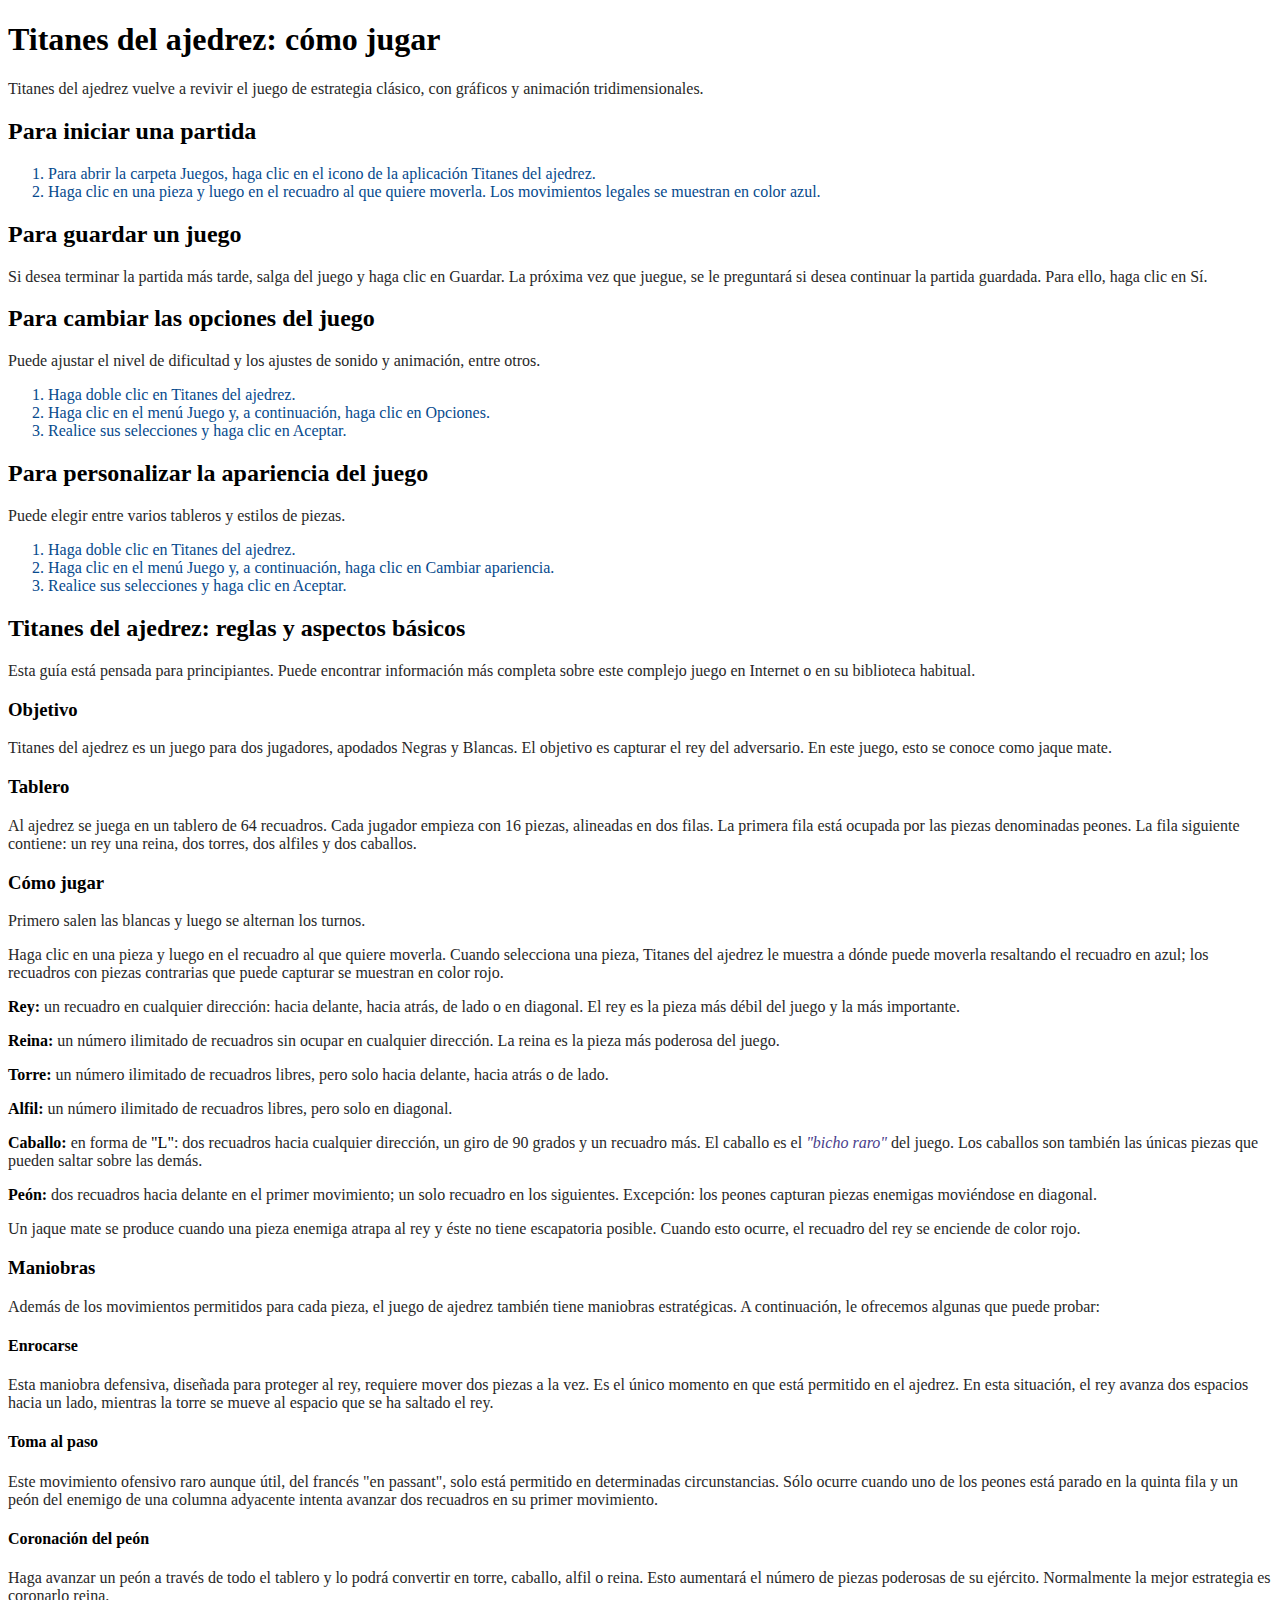
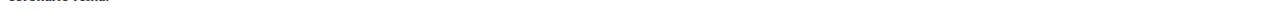
<file: entrega1/index.html>
<!DOCTYPE html>
<html>
  <head>
  	<title>Titanes del ajedrez</title>
    <meta charset="UTF-8">
    <link rel="stylesheet" href="style.css">
  </head>
  <body>
    <h1>Titanes del ajedrez: cómo jugar</h1>
    <p>Titanes del ajedrez vuelve a revivir el juego de estrategia clásico, con gráficos y animación tridimensionales.</p>

    <div class="section">
      <h2>Para iniciar una partida</h2>
      <ol>
        <li>Para abrir la carpeta Juegos, haga clic en el icono de la aplicación Titanes del ajedrez.</li>
        <li>Haga clic en una pieza y luego en el recuadro al que quiere moverla. Los movimientos legales se muestran en color azul.</li>
      </ol>
    </div>

    <div class="section">
      <h2>Para guardar un juego</h2>
      <p>Si desea terminar la partida más tarde, salga del juego y haga clic en Guardar. La próxima vez que juegue, se le preguntará si desea continuar la partida guardada. Para ello, haga clic en Sí.</p>
    </div>

    <div class="section">
      <h2>Para cambiar las opciones del juego</h2>
      <p>Puede ajustar el nivel de dificultad y los ajustes de sonido y animación, entre otros.</p>
      <ol>
        <li>Haga doble clic en Titanes del ajedrez.</li>
        <li>Haga clic en el menú Juego y, a continuación, haga clic en Opciones.</li>
        <li>Realice sus selecciones y haga clic en Aceptar.</li>
      </ol>
    </div>

    <div class="section">
      <h2>Para personalizar la apariencia del juego</h2>
      <p>Puede elegir entre varios tableros y estilos de piezas.</p>
      <ol>
        <li>Haga doble clic en Titanes del ajedrez.</li>
        <li>Haga clic en el menú Juego y, a continuación, haga clic en Cambiar apariencia.</li>
        <li>Realice sus selecciones y haga clic en Aceptar.</li>
      </ol>

    <div class="section">
      <h2>Titanes del ajedrez: reglas y aspectos básicos</h2>
      <p>Esta guía está pensada para principiantes. Puede encontrar información más completa sobre este complejo juego en Internet o en su biblioteca habitual.</p>

      <h3>Objetivo</h3>
      <p>Titanes del ajedrez es un juego para dos jugadores, apodados Negras y Blancas. El objetivo es capturar el rey del adversario. En este juego, esto se conoce como jaque mate.</p>

      <h3>Tablero</h3>
      <p>Al ajedrez se juega en un tablero de 64 recuadros. Cada jugador empieza con 16 piezas, alineadas en dos filas. La primera fila está ocupada por las piezas denominadas peones. La fila siguiente contiene: un rey una reina, dos torres, dos alfiles y dos caballos.</p>

      <h3>Cómo jugar</h3>
      <p>Primero salen las blancas y luego se alternan los turnos.</p>
      <p>Haga clic en una pieza y luego en el recuadro al que quiere moverla. Cuando selecciona una pieza, Titanes del ajedrez le muestra a dónde puede moverla resaltando el recuadro en azul; los recuadros con piezas contrarias que puede capturar se muestran en color rojo.</p>
      <p>
        <span class="piece">Rey:</span> un recuadro en cualquier dirección: hacia delante, hacia atrás, de lado o en diagonal. El rey es la pieza más débil del juego y la más importante.
      </p>
      <p>
        <span class="piece">Reina:</span> un número ilimitado de recuadros sin ocupar en cualquier dirección. La reina es la pieza más poderosa del juego.
      </p>
      <p>
        <span class="piece">Torre:</span> un número ilimitado de recuadros libres, pero solo hacia delante, hacia atrás o de lado.
      </p>
      <p>
        <span class="piece">Alfil:</span> un número ilimitado de recuadros libres, pero solo en diagonal.
      </p>
      <p>
        <span class="piece">Caballo:</span> en forma de <em>"L"</em>: dos recuadros hacia cualquier dirección, un giro de 90 grados y un recuadro más. El caballo es el <i>"bicho raro"</i> del juego. Los caballos son también las únicas piezas que pueden saltar sobre las demás.
      </p>
      <p>
        <span class="piece">Peón:</span> dos recuadros hacia delante en el primer movimiento; un solo recuadro en los siguientes. Excepción: los peones capturan piezas enemigas moviéndose en diagonal.
      </p>
      <p>Un jaque mate se produce cuando una pieza enemiga atrapa al rey y éste no tiene escapatoria posible. Cuando esto ocurre, el recuadro del rey se enciende de color rojo.</p>

      <h3>Maniobras</h3>
      <p>Además de los movimientos permitidos para cada pieza, el juego de ajedrez también tiene maniobras estratégicas. A continuación, le ofrecemos algunas que puede probar:</p>

      <h4>Enrocarse</h4>
      <p>Esta maniobra defensiva, diseñada para proteger al rey, requiere mover dos piezas a la vez. Es el único momento en que está permitido en el ajedrez. En esta situación, el rey avanza dos espacios hacia un lado, mientras la torre se mueve al espacio que se ha saltado el rey.</p>

      <h4>Toma al paso</h4>
      <p>Este movimiento ofensivo raro aunque útil, del francés "en passant", solo está permitido en determinadas circunstancias. Sólo ocurre cuando uno de los peones está parado en la quinta fila y un peón del enemigo de una columna adyacente intenta avanzar dos recuadros en su primer movimiento.</p>

      <h4>Coronación del peón</h4>
      <p>Haga avanzar un peón a través de todo el tablero y lo podrá convertir en torre, caballo, alfil o reina. Esto aumentará el número de piezas poderosas de su ejército. Normalmente la mejor estrategia es coronarlo reina.</p>
    </div>
  </body>
</html>
</file>
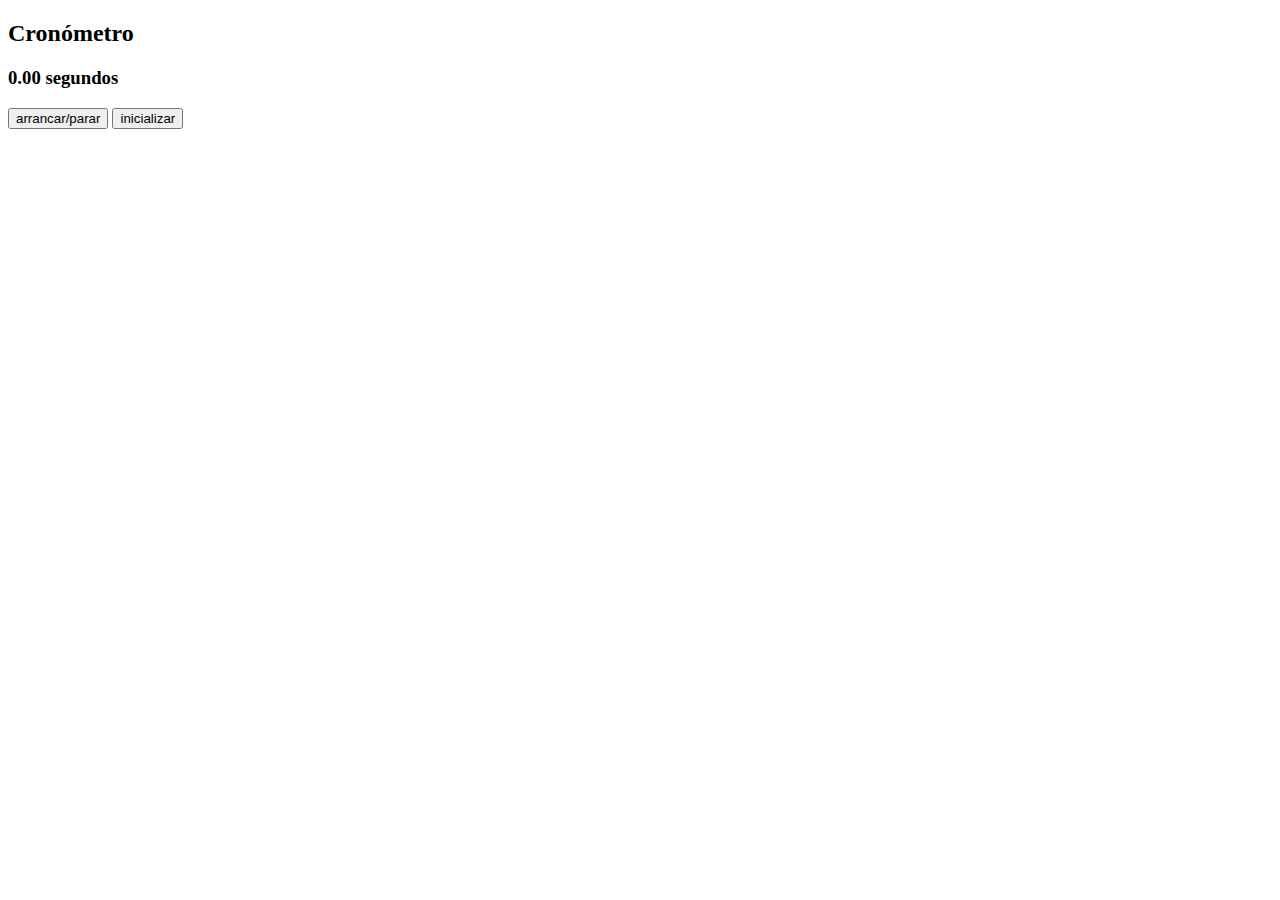
<file: entrega4/index.html>
<!DOCTYPE html>
<html>
<head><title>Cronómetro</title><meta charset="UTF-8">
<script type="text/javascript" src="zepto.min.js"></script>
<script type="text/javascript" src="touch.js"></script>
<script type="text/javascript">
  $(function(){
    localStorage.c = (localStorage.c || "0.0");
    localStorage.stops = (localStorage.stops || "");

    var t, cl = $("#crono"), stopsList = $("#stopsList");

    function incr() {
        localStorage.c = +localStorage.c + 0.01;
    }
    function mostrar() {
        cl.html((+localStorage.c).toFixed(2));
        stopsList.html(localStorage.stops);
    }
    function arrancar() {
        t = setInterval(function() { incr(); mostrar() }, 10);
    }
    function parar() {
        clearInterval(t);
        t = undefined;

        localStorage.stops += "<li>" + ((+localStorage.c).toFixed(2) + " segundos</li>");
        mostrar();
    }
    function cambiar() {
        if (!t) arrancar(); else parar(); 
    }
    function inicializar() {
        if (!t) {
            localStorage.c = "0.0";
            localStorage.stops = "";
            mostrar();
        }
    }

    $("#cambiar").on('click', cambiar);
    $("#inicializar").on('click', inicializar);
    $("body").on('tap', cambiar);
    $("body").on('swipe', inicializar);

    mostrar();
  });
</script>
</head>
<body>
    <h2>Cronómetro</h2>

    <h3><span id="crono"> 0.0 </span> segundos </h3>

    <button type="button" id="cambiar"> arrancar/parar </button>
    <button type="button" id="inicializar">  inicializar </button>

    <ol id="stopsList"></ol>
</body>
</html>
</file>
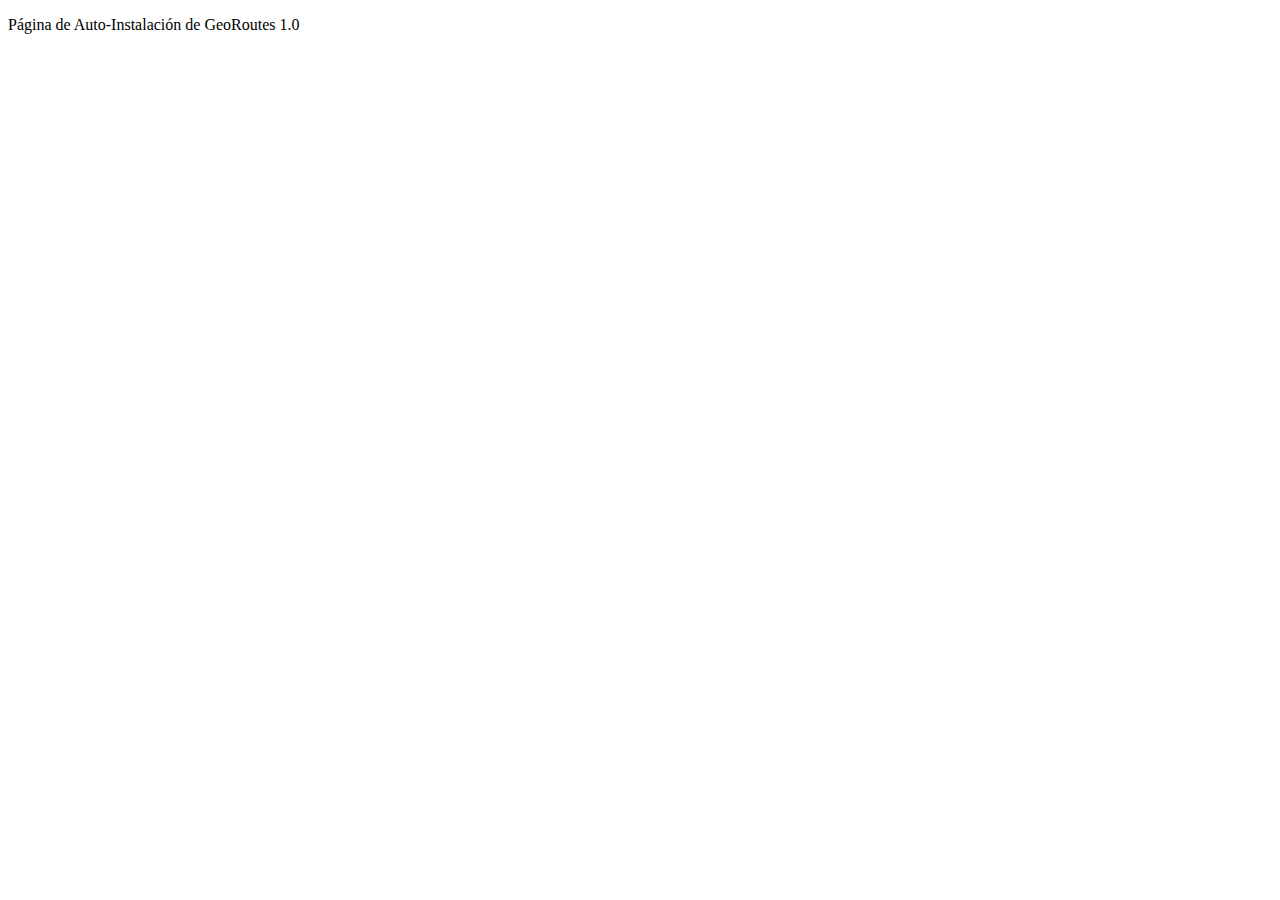
<file: entrega5/packed/index.html>
<!DOCTYPE html>
<html>
<head>
  <title>La Tienda de Paulo - GeoRoutes</title>
  <meta charset="UTF-8">
</head>

<body>
    <p>Página de Auto-Instalación de GeoRoutes 1.0</p>

    <script>
      (function() {
          var manifestUrl = location.href.replace("index.html","") +'package.manifest';

          if (! navigator.mozApps.installPackage) {
            alert("ERROR: Esta aplicación no es compatible con tu dispositivo.");
            return;
          } 

          var req = navigator.mozApps.installPackage(manifestUrl);
          req.onsuccess = function() {
            alert("Instalacion completada."+this.result.origin);
          };
          req.onerror = function() {
            alert("Error de instalación: "+this.error.name);
          };
      }
      )();
    </script>
</body>
</html>
</file>
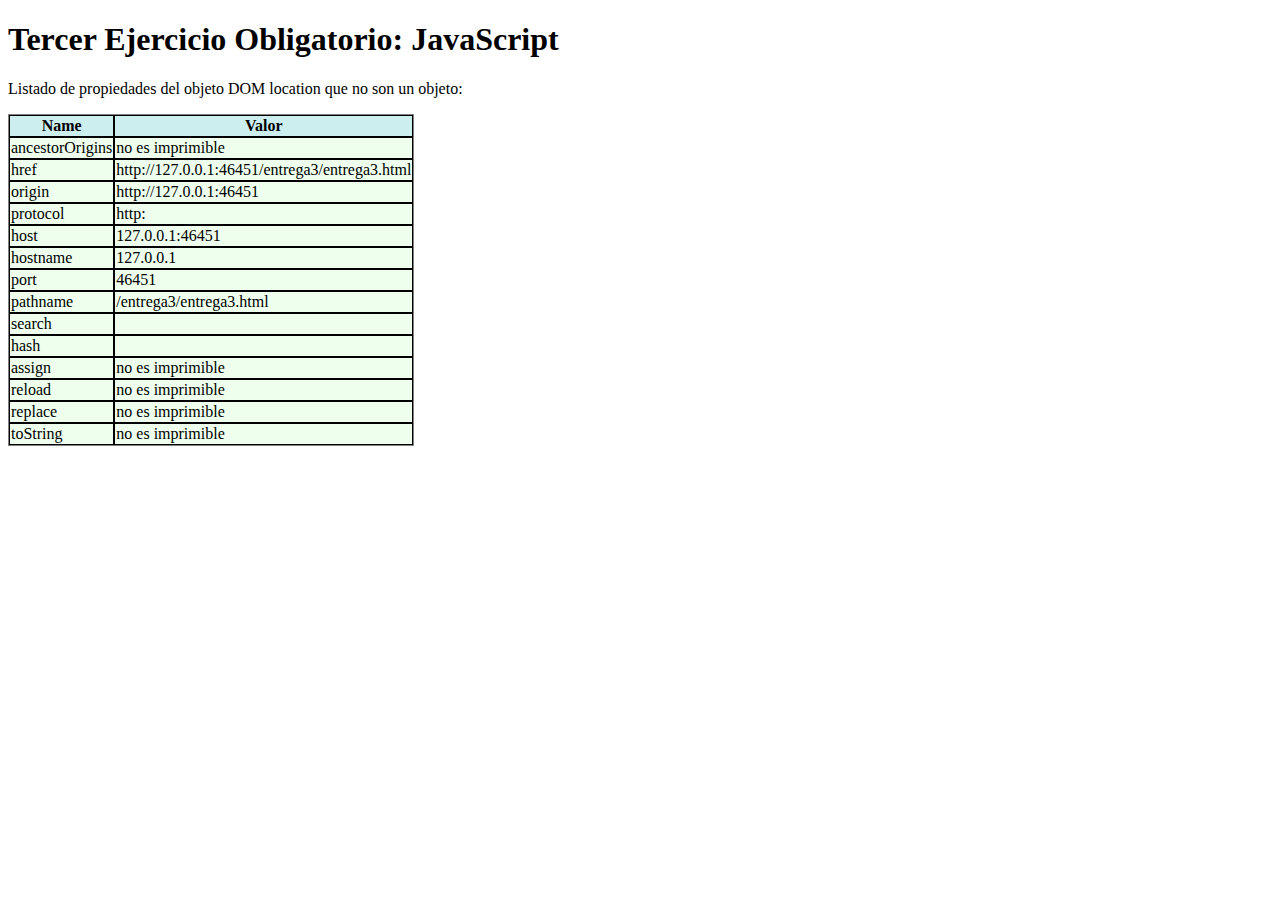
<file: entrega3/entrega3.html>
<!DOCTYPE html>
<html>
  <head>
    <title>List location properties</title>
    <style type="text/css">
      #properties-table {
        border-style: solid;
        border-width: 1px;
        border-spacing: 0;
        background-color: #efe;
      }
      #properties-table th {
        border-style: solid;
        border-width: 1px;
        background-color: #cee;
      }
      #properties-table td {
        border-style: solid;
        border-width: 1px;
      }
    </style>
    <script>
      function addRow(name, value) {
        var row = "<tr><td>"+
          name +"</td><td>"+
          value +"</td></tr>";

        document.getElementById('targetBody').innerHTML += row;
      }

      function listLocationProperties() {
        for (var el in document.location) {
          if (typeof location[el] === 'string') {
            addRow(el, location[el]);
          } else {
            addRow(el, "no es imprimible"); 
          }
        }
      }
    </script>
  </head>
  <body>
    <h1>Tercer Ejercicio Obligatorio: JavaScript</h1>
    <p>
      Listado de propiedades del objeto DOM location que no son un objeto:
    </p>
    <div>
      <table id="properties-table">
        <thead>
          <tr>
            <th>Name</th>
            <th>Valor</th>
          </tr>
        </thead>
        <tbody id="targetBody"></tbody>
      </table>
    </div>
  </body>
  <script>
    listLocationProperties();
  </script>
</html>
</file>
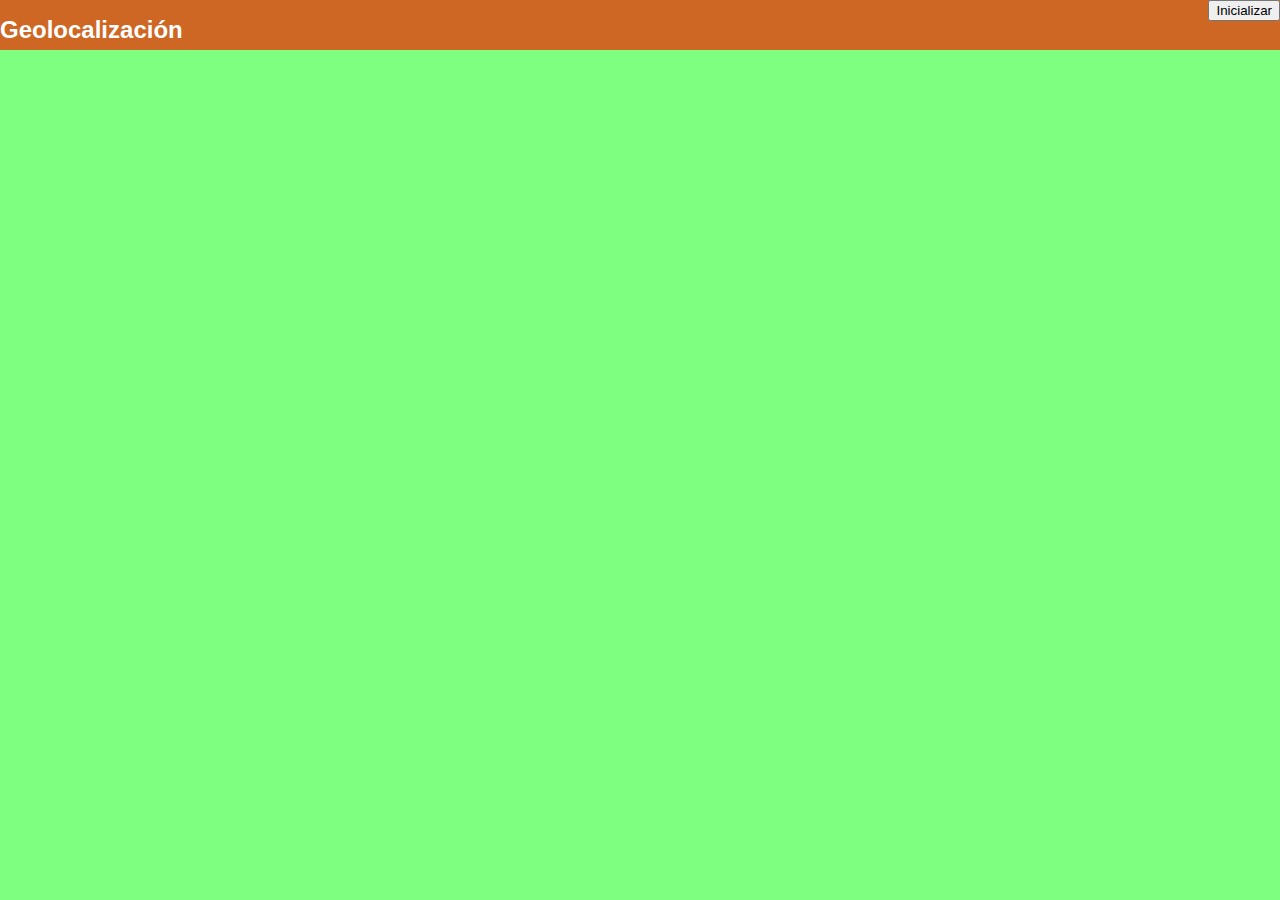
<file: entrega5/georoutes.htm>
<!DOCTYPE html>
<html>
<head>
  <meta charset="utf-8">
  <title>Geolocalización y Rutas</title>
  <script type="text/javascript" src="zepto.min.js"></script>
  <script type="text/javascript" src="http://maps.google.com/maps/api/js?sensor=true"></script>
  <script type="text/javascript" src="gmaps.js"></script>
  <link rel="stylesheet" type="text/css" href="mypath.css" />
  <script type="text/javascript">
    var map, lat, lng;

    $(function(){
      localStorage.posiciones = (localStorage.posiciones || "");

      function guardarPosicion(lat, lng) {
        var posiciones = [];
        if (localStorage.posiciones !== "") {
          posiciones = JSON.parse(localStorage.posiciones);
        }
        posiciones.push([lat, lng]);
        localStorage.posiciones = JSON.stringify(posiciones);
      }

      function drawRoute(origin, destination){
        map.drawRoute({
          origin: origin,
          destination: destination,
          travelMode: 'driving',
          strokeColor: '#000000',
          strokeOpacity: 0.6,
          strokeWeight: 5
        });
      }

      function enlazarMarcador(e){
        // muestra ruta entre marcas anteriores y actuales
        drawRoute([lat, lng], // origen en coordenadas anteriores
                  [e.latLng.lat(), e.latLng.lng()]); // destino en coordenadas del click actual

        lat = e.latLng.lat();   // guarda coords para marca siguiente
        lng = e.latLng.lng();
        guardarPosicion(lat, lng);

        map.addMarker({ lat: lat, lng: lng});  // pone marcador en mapa
      }

      function geolocalizar(){
        GMaps.geolocate({
          success: function(position){
            lat = position.coords.latitude;  // guarda coords en lat y lng
            lng = position.coords.longitude;
            guardarPosicion(lat, lng);

            map = new GMaps({  // muestra mapa centrado en coords [lat, lng]
              el: '#map',
              lat: lat,
              lng: lng,
              click: enlazarMarcador,
              tap: enlazarMarcador
            });
            map.addMarker({ lat: lat, lng: lng});  // marcador en [lat, lng]
            cargarRutasAnteriores();
          },
          error: function(error) { alert('Geolocalización falla: '+error.message); },
          not_supported: function(){ alert("Su navegador no soporta geolocalización"); },
        });
      }

      function cargarRutasAnteriores(){
        if (localStorage.posiciones !== "") {
          var posiciones = JSON.parse(localStorage.posiciones);

          for (var i=0; i<posiciones.length; i++) {
            // Añadir marcador con la posicion
            map.addMarker({ lat: posiciones[i][0], lng: posiciones[i][1]});

            if (i+1 < posiciones.length) {
              // Dibujar ruta entre esta posicion y la siguiente
              drawRoute(posiciones[i], posiciones[i+1]);
            }
          }
        }
      }

      function reinicializar(){
        localStorage.posiciones = "";
        geolocalizar();
      }

      geolocalizar();

      $("#reinicializar").on("click", reinicializar);
    });
  </script>
</head>
<body>
  <div id="header">
    <h1 class="title">Geolocalización</h1>
  </div>
  <div id="actions">
    <input id="reinicializar" type="button" value="Inicializar">
  </div>

  <div id="map"></div>
</body>
</html>
</file>
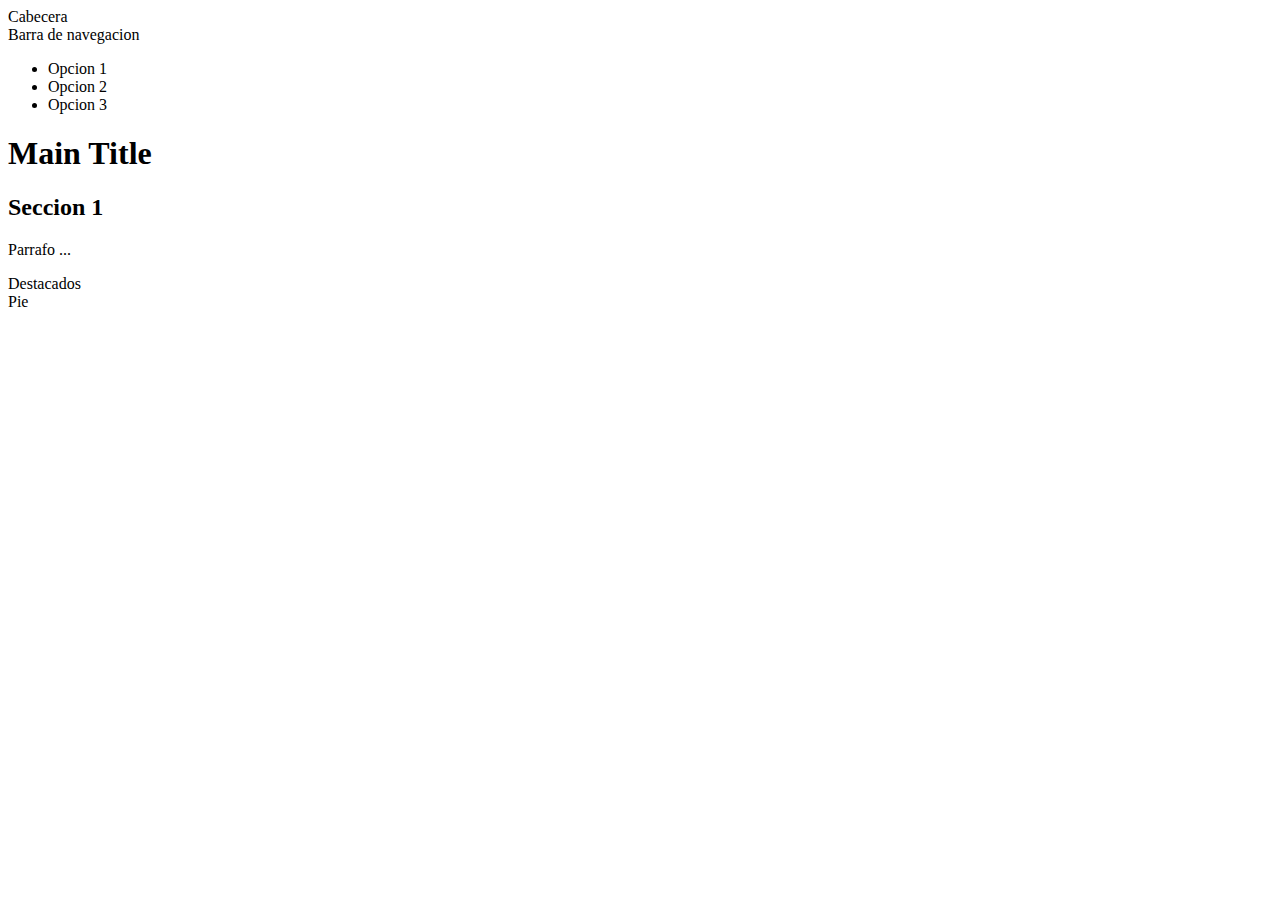
<file: opcional/3_2_elementos.html>
<!DOCTYPE html>
<html>
	<head>
		<title>Elementos HTML5</title>
	</head>
	<body>
		<main>
			<header>Cabecera</header>
			<nav>
				Barra de navegacion
				<ul>
					<li>Opcion 1</li>
					<li>Opcion 2</li>
					<li>Opcion 3</li>
				</ul>
			</nav>
			<h1>Main Title</h1>
			<section>
				<h2>Seccion 1</h2>
				<p>Parrafo ...</p>
			</section>
			<aside>
				Destacados
			</aside>
			<footer>Pie</footer>
		</main>
	</body>
</html>
</file>
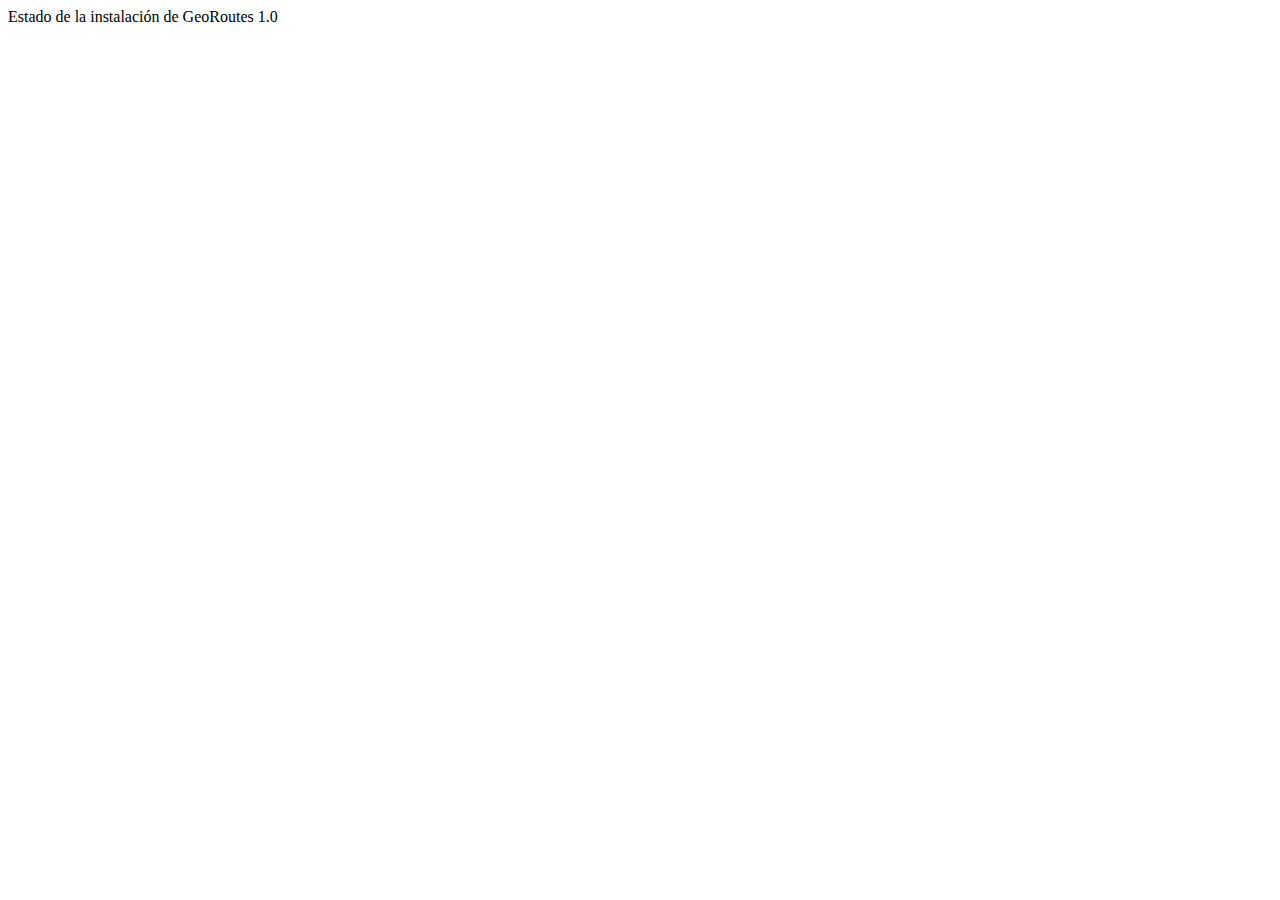
<file: entrega5/hosted/install.htm>
<!DOCTYPE html>
<html>

<head>
<title>Instalador de GeoRoutes</title>
<meta charset="UTF-8">
<script type="text/javascript" src="http://zeptojs.com/zepto.min.js" ></script>
</head>

<body>

<div id="install">Estado de la instalación de GeoRoutes 1.0</div>

<script>

    $(document).ready(function() {

      var gManifestName = location.href.replace("install.htm","") + 'manifest.webapp';

      var request = navigator.mozApps.checkInstalled(gManifestName);
      
      request.onsuccess = function() {
        if (request.result) {
          // La app ya fue instalada.
          $("#install").text("La app ya esta instalada");

        } else {

          // La app no esta instalada
          $("#install").html("<input type='button' value='Instalar'>");

          $("#install").click(function() {

              var req = navigator.mozApps.install(gManifestName);

              req.onsuccess = function(data) {
                  $("#install").text("La app ha sido instalada").unbind('click');
              }

              req.onerror = function(errObj) {
                  alert("Error de instalacion: " + this.error.name);
              }

          });
        }
      }

      request.onerror = function() {
        alert('Error comprobando estado de la instalacion: ' + 
               this.error.message);
      }
    });

</script>

</body>

</html>
</file>
<file: entrega1/style.css>
body {
  font-family: "Times New Roman", Georgia, Serif;
}

p {
  color: #282828;
}

.section ol {
  color: #064A8D;
}

.section b {
  color: #000;
}

.section i {
  color: #483d8b;
}

.section em {
  font-style: normal;
  color: #000;
}

.piece {
  font-weight: bolder;
  color: black;
}
</file>
<file: entrega5/mypath.css>
body{
  font-family: 'Droid Sans', 'Helvetica', Arial, sans-serif;
}

#header{
  display: block;
  margin: 0;
  padding: 0;
  position: absolute; /* posición absoluta a navegador */
  top: 0;             /* ajusta a borde de navegador */
  left: 0;
  right: 0;
  height: 50px;
  background-color: #CD6723;
}

.title{
  font-size: 1.5em;
  color: #ffffff;
}

#actions{
  display: block;
  margin: 0;
  padding: 0;
  position: absolute; /* posición absoluta a navegador */
  top: 0;             /* ajusta a borde de navegador */
  left: 0;
  right: 0;
  height: 50px;
  text-align: right;
}

#map{
  display: block;
  margin: 0;
  padding: 0;
  position: absolute; /* posición absoluta a navegador */
  top: 50px;      /* 50px debajo de borde de navegador */
  left: 0;        /* ajusta a borde de navegador */
  right: 0;
  bottom: 0;
  background: rgba(0,255,0,0.5); /* verde si no hay mapa */
}
</file>
